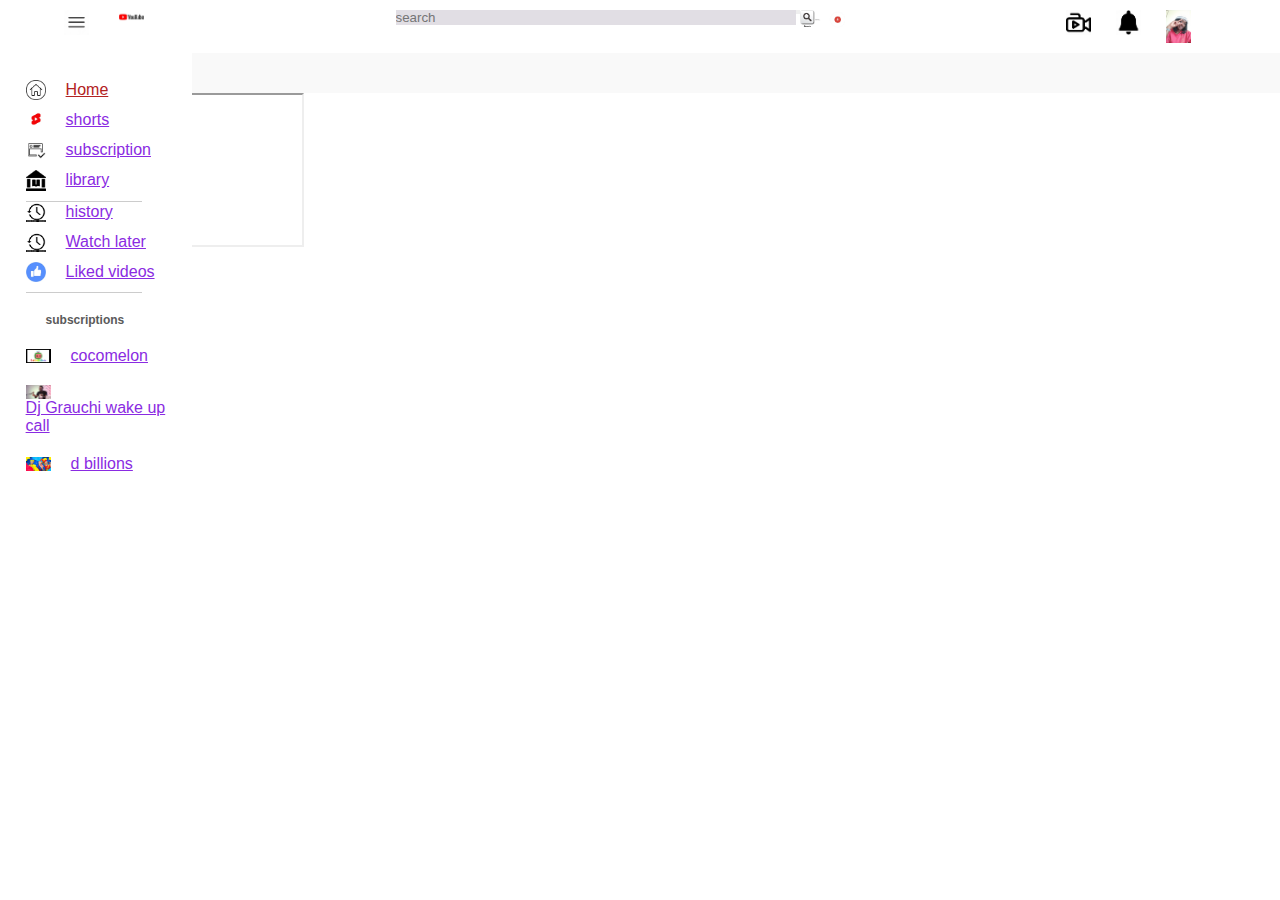
<file: src/index.html>
<!DOCTYPE html>
<html>
    <head>
    
    <title>you tube </title>
    <link rel ="stylesheet" href ="style.css">
    </head>
    <body>
        <nav class="flex-div">
            <div class = "nav-left flex-div" >
                <img src = "pictures/menu.webp" class ="menu.icon">
                <img src ="pictures/logo.webp" class ="logo.icon">
            </div>
            <div class = "nav-middle flex-div">
                <div class = "search-box flex-div ">
                 <input type="text"  placeholder="search" class ="search-icon">
                 <button type ="submit"></button>
                 <img src ="pictures/search.webp" >
                </div>
                <img src="pictures/voice search.webp "class ="voice search">
            </div>
        <div class = "nav-right flex-div">
            <img src = "pictures/create identifier.webp">
            <img src = "pictures/notification.png">
            <img src ="pictures/mim.jpg" class="user.icon">

        </nav>
        <div class ="sidebar">
            <div class = "shortcut-links">
                <a href=""><img src ="pictures/home.webp"><p>Home</p></a>
                <a href=""><img src ="pictures/shorts.webp"><p>shorts</p></a>
                <a href=""><img src ="pictures/subscription.webp"><p>subscription</p></a>
                <a href=""><img src ="pictures/library.webp"><p>library</p></a>
                <hr>
                <a href=""><img src ="pictures/history.webp"><p>history</p></a>
                <a href=""><img src ="pictures/history.webp"><p>Watch later</p></a>
                <a href=""><img src ="pictures/like.webp"><p>Liked videos</p></a>
            <hr>
            </div>
            <div class ="subscription-list">
                <h1>subscriptions</h1>
                <a href=""><img src="pictures/cocomelon.webp"><p>cocomelon</p></a>
                <a href=""><img src="pictures/grauchi.webp"><p>Dj Grauchi wake up call</p></a>
                <a href=""><img src="pictures/d billions.webp"><p>d billions</p></a>
            </div>
        </div>
        <div class ="container">
           
                </div>
                
                
                <iframe src="http://localhost:8000/cocomelon">height="500" width="500"></iframe>
    </body>
</html>
</file>
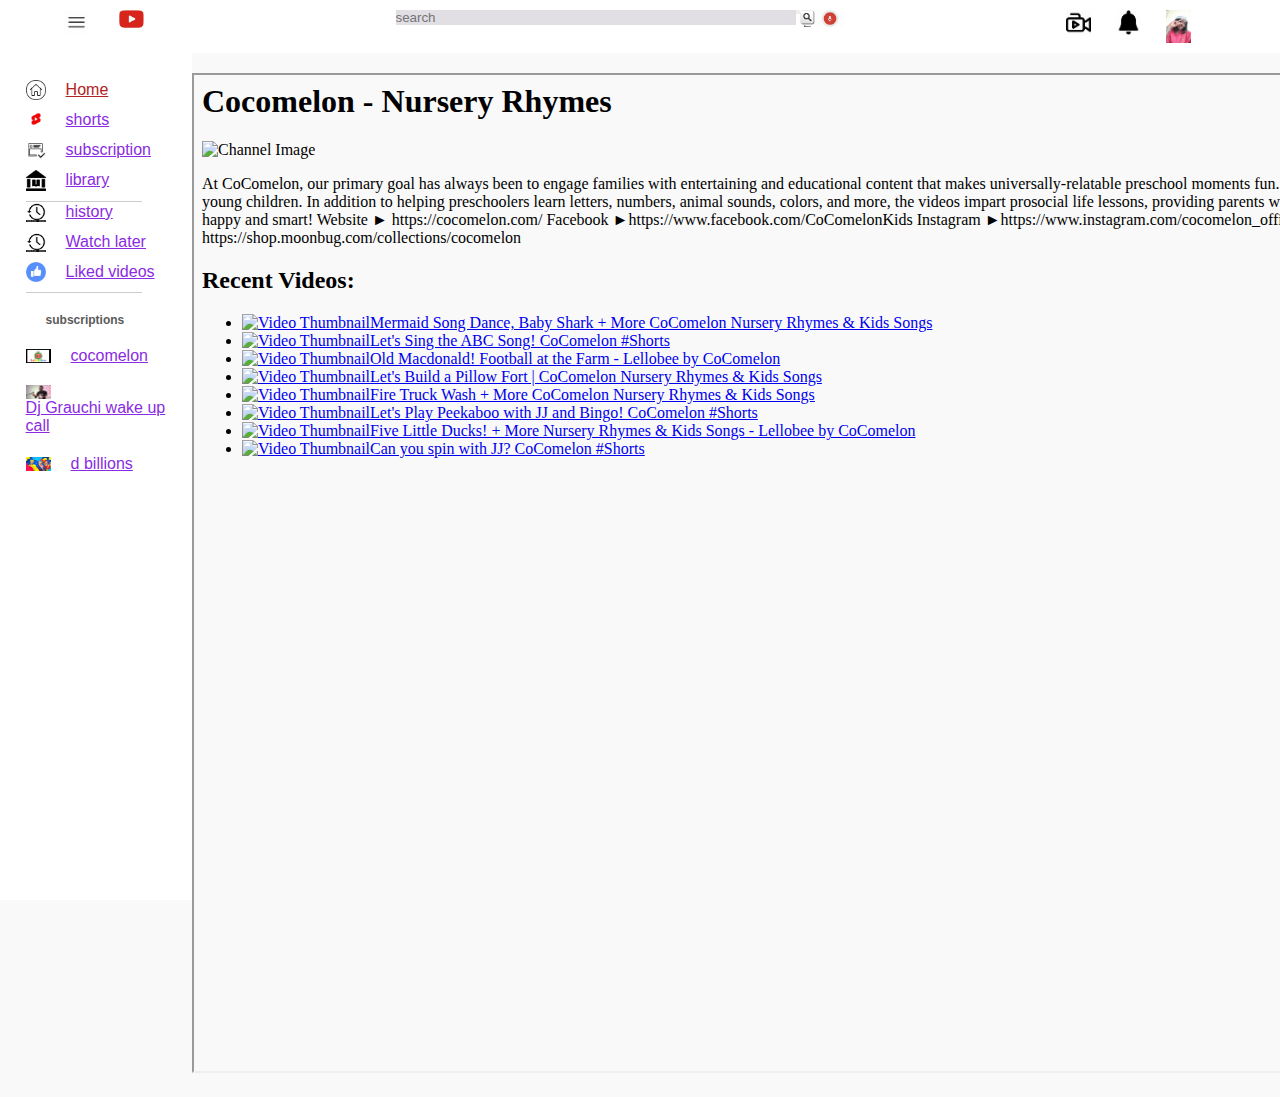
<file: index1.html>
<!DOCTYPE html>
<html>
    <head>
    
    <title>you tube </title>
    <link rel ="stylesheet" href ="style.css">
    </head>
    <body>
        <nav class="flex-div">
            <div class = "nav-left flex-div" >
                <img src = "pictures/menu.webp" class ="menu.icon"  width="200" height="150">
                <img src ="pictures/logo2.jpg" class ="logo.icon" width="200" height="150">
            </div>
            <div class = "nav-middle flex-div">
                <div class = "search-box flex-div ">
                 <input type="text"  placeholder="search" class ="search-icon">
                 <button type ="submit"></button>
                 <img src ="pictures/search.webp" >
                </div>
                <img src="pictures/OIP.jpg "class ="voice search">
            </div>
        <div class = "nav-right flex-div">
            <img src = "pictures/create identifier.webp">
            <img src = "pictures/notification.png">
            <img src ="pictures/mim.jpg" class="user.icon">

        </nav>
        <div class ="sidebar">
            <div class = "shortcut-links">
                <a href=""><img src ="pictures/home.webp"><p>Home</p></a>
                <a href=""><img src ="pictures/shorts.webp"><p>shorts</p></a>
                <a href=""><img src ="pictures/subscription.webp"><p>subscription</p></a>
                <a href=""><img src ="pictures/library.webp"><p>library</p></a>
                <hr>
                <a href=""><img src ="pictures/history.webp"><p>history</p></a>
                <a href=""><img src ="pictures/history.webp"><p>Watch later</p></a>
                <a href=""><img src ="pictures/like.webp"><p>Liked videos</p></a>
            <hr>
            </div>
            <div class ="subscription-list">
                <h1>subscriptions</h1>
                <a href=""><img src="pictures/cocomelon.webp"><p>cocomelon</p></a>
                <a href=""><img src="pictures/grauchi.webp"><p>Dj Grauchi wake up call</p></a>
                <a href=""><img src="pictures/d billions.webp"><p>d billions</p></a>
            </div>
        </div>
        <div class ="container"> 
        <div id="container">
            <iframe src="index.html" width="600%" height="1000px"></iframe>
          </div>
            
             
            </div>
            

              


   


                
    </body>
</html>
</file>
<file: src/style.css>
*{
    margin: 0;
    padding:0;
    font-family: Verdana, Geneva, Tahoma, sans-serif;
    box-sizing: border-box;

}

a{
    text-decoration-style:none;
    color:blueviolet;
}
img{
    cursor: pointer;
    max-width: 100%;
    height: auto;
}
.flex-div{
    display: flex;
    align-items: flex-start;
}
nav {
    padding: 10px  5%;
    justify-content:space-between;
    box-shadow: 0 0 10px rgba (0, 0,0,0.2);
    background:#fff ;
    position: sticky;
    top: 1;
    z-index: 10;
}
.nav-right img {
width:  25px;
margin-right: 25px;
}
.nav-right img .user-icon{
   width: 65px; 
   border-radius :50px; 
   margin-right:0;
border-style: inset;
}

.nav-left img {
    width: 25px;
    margin-right:  30px; 
}
.nav-left img .menu-icon{
    width: 35px;
    cursor: pointer;
    margin-right: 30px;
padding: absolute;
cursor: pointer;
}
.nav-left img .logo-icon{
    width:100px ;
    margin-right:30px ;
}
.nav-middle img{
    width:30px;
align-items: right;
}
.nav-middle img .search-box{
border:1px solid #ccc ;
    margin-right: 20px;
    padding: 8px, 12px;
    border-radius: 25px;
    display:inline-block;
    position: relative;
}
.nav-middle img .voice-search{
    width: 30px;
border:0;
outline: 0;
}
.nav-middle .search-input{
    width:500px;
    border: 0;
    outline:0 ;
    background-color:transparent;
}
.nav-middle .search-box input {
    width: 400px;
    border: 1px;
    display:inline-block;
    position: relative;
    outline :0;
    background: rgb(225, 222, 228);
}
.nav-middle .search-box img{
    width: 15px;
}
.sidebar{
    background-color: white;
    width:15%;
    height:100vh;
    position:fixed;
    top:0;
    left:0;
    padding-left: 2%;
    padding-top: 80px;
    transition: transform 0.3s ease-in-out;
}
    .sidebar.hidden{
        transform: translateX(-100%);

    }

.shortcut-links a{
   display:flex;
   align-items:center; 
   margin-bottom: 10px;
   width:fit-content;
   flex-Wrap:Wrap;
}
.shortcut-links a img{
    width: 20px;
    margin-right: 20px;
}
.shortcut-links :first-child {
    color: firebrick;
}
.sidebar hr{
    border: 0;
    height:1px;
    background:#ccc;
    width:70%;
}
.subscription-list h1{
    font-size: 12px;
    margin:20px;
    color: #5a5a5a;
}
.subscription-list a{
    display: flex;
    align-items: center;
    margin-bottom: 20px;
    width: fit-content;
    flex-wrap: wrap;
}
.subscription-list a img{
 width:25px;

margin-right: 20px;
}
.small-sidebar{
width: 8%;
}
.small-sidebar a p {
    display: none;
}
.small-sidebar h1{
  display: none;  

}
.small-sidebar hr{
    width: 50%;
    margin-bottom: 25px;

}
.container{
    align-items: center;
    padding-left:15%;
    background: #f9f9f9;
    padding-right: 4%;
    padding-top: 20px; 
    padding-bottom: 20px;
}
.banner{
    width: 95%;

}
.banner img{
    border-radius:8px ;
    width: 90%;
}
.list-container{
    display: grid;
    grid-template-columns: repeat(auto-fit,minmax (250px,1fr));
    grid-column-gap :16px ;

}
</file>
<file: style.css>
*{
    margin: 0;
    padding:0;
    font-family: Verdana, Geneva, Tahoma, sans-serif;
    box-sizing: border-box;

}

a{
    text-decoration-style:none;
    color:blueviolet;
}
img{
    cursor: pointer;
    max-width: 100%;
    height: auto;
}
.flex-div{
    display: flex;
    align-items: flex-start;
}
nav {
    padding: 10px  5%;
    justify-content:space-between;
    box-shadow: 0 0 10px rgba (0, 0,0,0.2);
    background:#fff ;
    position: sticky;
    top: 1;
    z-index: 10;
}
.nav-right img {
width:  25px;
margin-right: 25px;
}
.nav-right img .user-icon{
   width: 65px; 
   border-radius :50px; 
   margin-right:0;
border-style: inset;
}

.nav-left img {
    width: 25px;
    margin-right:  30px; 
}
.nav-left img .menu-icon{
    width: 50px;
    cursor: pointer;
    margin-right: 30px;
padding: absolute;
cursor: pointer;
}
.nav-left img .logo-icon{
    width:300px ;
    height: 200px;
    margin-right:30px ;
}
.nav-middle img{
    width:30px;
align-items: right;
}
.nav-middle img .search-box{
border:1px solid #ccc ;
    margin-right: 20px;
    padding: 8px, 12px;
    border-radius: 25px;
    display:inline-block;
    position: relative;
}
.nav-middle img .voice-search{
    width: 80px;
border:0;
outline: 0;
}
.nav-middle .search-input{
    width:500px;
    border: 0;
    outline:0 ;
    background-color:transparent;
}
.nav-middle .search-box input {
    width: 400px;
    border: 1px;
    display:inline-block;
    position: relative;
    outline :0;
    background: rgb(225, 222, 228);
}
.nav-middle .search-box img{
    width: 15px;
}
.sidebar{
    background-color: white;
    width:15%;
    height:100vh;
    position:fixed;
    top:0;
    left:0;
    padding-left: 2%;
    padding-top: 80px;
    transition: transform 0.3s ease-in-out;
}
    .sidebar.hidden{
        transform: translateX(-100%);

    }

.shortcut-links a{
   display:flex;
   align-items:center; 
   margin-bottom: 10px;
   width:fit-content;
   flex-Wrap:Wrap;
}
.shortcut-links a img{
    width: 20px;
    margin-right: 20px;
}
.shortcut-links :first-child {
    color: firebrick;
}
.sidebar hr{
    border: 0;
    height:1px;
    background:#ccc;
    width:70%;
}
.subscription-list h1{
    font-size: 12px;
    margin:20px;
    color: #5a5a5a;
}
.subscription-list a{
    display: flex;
    align-items: center;
    margin-bottom: 20px;
    width: fit-content;
    flex-wrap: wrap;
}
.subscription-list a img{
 width:25px;

margin-right: 20px;
}
.small-sidebar{
width: 8%;
}
.small-sidebar a p {
    display: none;
}
.small-sidebar h1{
  display: none;  

}
.small-sidebar hr{
    width: 50%;
    margin-bottom: 25px;

}
.container{

    padding-left:15%;
    background: #f9f9f9;
    padding-right: 4%;
    padding-top: 20px; 
    padding-bottom: 20px;
    
    }

.banner{
    width: 95%;

}
.banner img{
    border-radius:8px ;
    width: 90%;
}
.list-container{
    display: grid;
    grid-template-columns: repeat(auto-fit,minmax (250px,1fr));
    grid-column-gap :16px ;

}
#container img {
    width: 300px;
    height: 200px;
    align-items: right;
  }
  

.container {
    display: flex;
    justify-content: space-between;
}

.left-container {
align-items: center;
}

.right-container {
    align-items: center;
}
</file>
